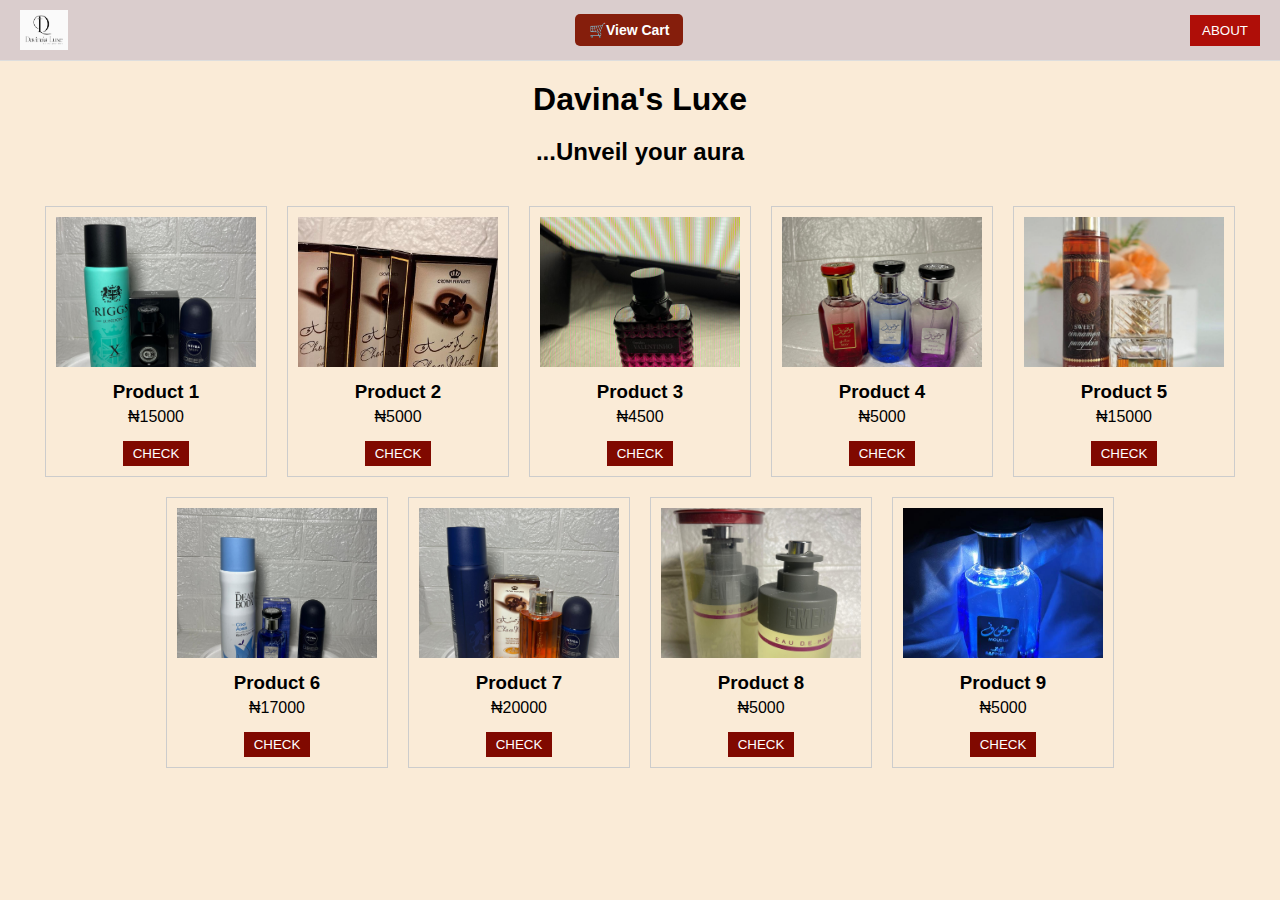
<file: index.html>
<!DOCTYPE html>
<html lang="en">
<head>
  <meta charset="UTF-8" />
  <meta name="viewport" content="width=device-width, initial-scale=1.0"/>
  <title>Davina's Luxe.</title>
  <link rel="stylesheet" href="style.css" />
</head>
<body>
  <header>
    <img src="logo.jpg" alt="Logo" class="logo" />
    <a href="cart.html" class="cart-button">🛒View Cart</a>
    <button onclick="showUserDetails()" class="user-btn">ABOUT</button>
  </header>

  <h1 class="page-title"> Davina's Luxe</h1>
  <h2 class="page-title">...Unveil your aura</h2>

  <div id="product-list" class="products">
    <!-- Products will be loaded here by JavaScript -->
  </div>

  <!-- Popup Modal -->
<div id="popup" class="popup hidden">
  <div class="popup-content">
    <p>Product successfully added to cart!</p>
    <button onclick="goToWhatsApp()">Go to WhatsApp</button>
    <button onclick="closePopup()">Back to Shop</button>
  </div>
</div>

  <script src="data.js"></script>
  <script src="script.js"></script>
</body>
</html>
</file>
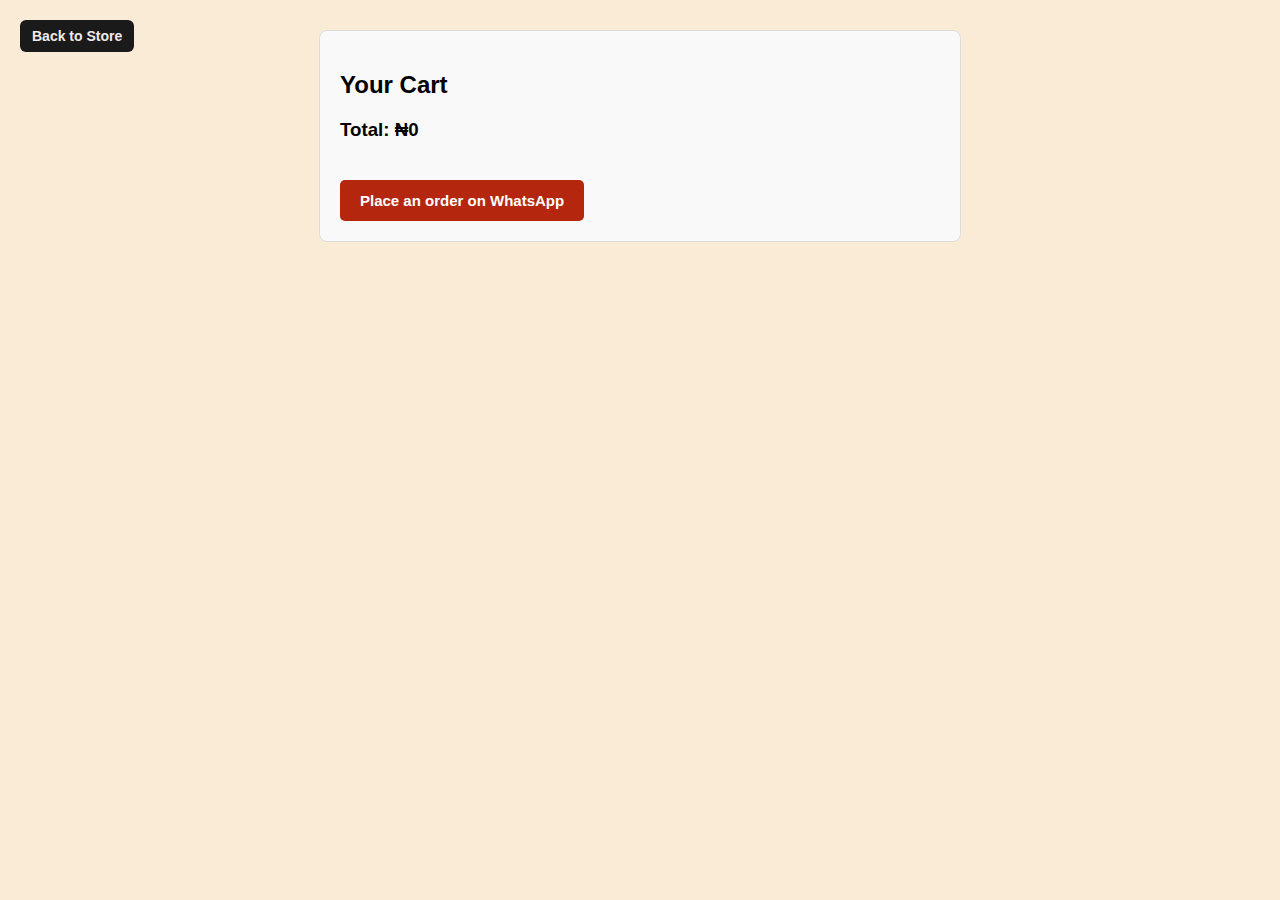
<file: cart.html>
<!DOCTYPE html>
<html lang="en">
<head>
  <meta charset="UTF-8" />
  <meta name="viewport" content="width=device-width, initial-scale=1.0"/>
  <title>Cart</title>
  <link rel="stylesheet" href="style.css" />
</head>
<body>
  <a href="index.html" class="back-button">Back to Store</a>

  <div class="cart-container">
    <h2>Your Cart</h2>
    <div id="cart-items"></div>
    <h3 id="cart-total"></h3>
    <button class="whatsapp-button" onclick="checkoutOnWhatsApp()">Place an order on WhatsApp</button>
  </div>

  <script src="data.js"></script>
  <script src="script.js"></script>
</body>
</html>
</file>
<file: style.css>
body {
  background-color:antiquewhite;
  font-family: Arial, sans-serif;
  margin: 0;
  padding: 0;
}

header {
  display: flex;
  justify-content: space-between;
  align-items: center;
  padding: 10px 20px;
  background-color: #dacdcd;
  border-bottom: 1px solid #ddd;
}

.logo {
  height: 40px;
}

.user-btn {
  padding: 8px 12px;
  background-color: #af0e08;
  color: white;
  border: none;
  cursor: pointer;
}

.page-title {
  text-align: center;
  margin: 20px 0;
}

.products {
  display: flex;
  flex-wrap: wrap;
  gap: 20px;
  padding: 20px;
  justify-content: center;
}

.product-card {
  border: 1px solid #ccc;
  width: 200px;
  text-align: center;
  padding: 10px;
  transition: transform 0.2s;
  cursor: pointer;
}

.product-card:hover {
  transform: scale(1.02);
}

.product-card img {
  width: 100%;
  height: 150px;
  object-fit: cover;
}

.product-card h3 {
  margin: 10px 0 5px;
}

.product-card p {
  margin: 5px 0;
}

.add-btn {
  background-color: rgb(128, 9, 0);
  color: white;
  border: none;
  padding: 5px 10px;
  margin-top: 10px;
  cursor: pointer;
}

.popup {
  position: fixed;
  top: 0;
  left: 0;
  width: 100%;
  height: 100%;
  background-color: rgba(0,0,0,0.4);
  display: flex;
  justify-content: center;
  align-items: center;
  z-index: 999;
}

.popup-content {
  background: white;
  padding: 20px 30px;
  border-radius: 8px;
  text-align: center;
  box-shadow: 0 2px 8px rgba(0,0,0,0.3);
}

.popup-content button {
  margin: 10px;
  padding: 10px 15px;
  border: none;
  cursor: pointer;
  border-radius: 5px;
}

.popup-content button:first-child {
  background-color: #d33f25; /* WhatsApp green */
  color: white;
}

.popup-content button:last-child {
  background-color: black;
  color: white;
}

.hidden {
  display: none;
}
.product-detail {
  max-width: 400px;
  margin: 30px auto;
  text-align: center;
}

.product-detail img {
  width: 100%;
  height: auto;
  margin-bottom: 10px;
}

#quantity {
  width: 60px;
  margin: 10px;
  padding: 5px;
}
.back-button {
  position: absolute;
  top: 20px;
  left: 20px;
  text-decoration: none;
  background-color: #1b1a1a;
  color: rgb(241, 235, 235);
  padding: 8px 12px;
  border-radius: 6px;
  font-weight: bold;
  font-size: 14px;
  transition: background-color 0.3s;
  z-index: 1000;
}

.back-button:hover {
  background-color: #161515;
}
.cart-container {
  max-width: 600px;
  margin: 30px auto;
  padding: 20px;
  border: 1px solid #ddd;
  background: #f9f9f9;
  border-radius: 8px;
}
.cart-item {
  display: flex;
  justify-content: space-between;
  padding: 10px;
  background: #fff;
  border-bottom: 1px solid #ddd;
  font-size: 14px;
}
.cart-item-left {
  text-align: left;
}
.cart-item-right {
  text-align: right;
  font-weight: bold;
}
.shop-header {
  display: flex;
  justify-content: space-between;
  align-items: center;
  padding: 15px 20px;
  background-color: #f2f2f2;
  border-bottom: 1px solid #ccc;
}

.logo {
  height: 40px;
}

.cart-button {
  text-decoration: none;
  background-color: #851e0c;
  color: white;
  padding: 8px 14px;
  border-radius: 5px;
  font-weight: bold;
  font-size: 14px;
  transition: background-color 0.3s;
}

.cart-button:hover {
  background-color: #d62b0d;
}
button.whatsapp-button {
  background-color: #b4260d; /* WhatsApp green */
  color: white;
  border: none;
  padding: 12px 20px;
  font-size: 15px;
  font-weight: bold;
  border-radius: 5px;
  cursor: pointer;
  margin-top: 20px;
  display: inline-block;
  transition: background-color 0.3s ease;
}

button.whatsapp-button:hover {
  background-color: #df372b;
}
button.add-to-cart {
  background-color: #b82a07; /* Deep blue */
  color: white;
  border: none;
  padding: 12px 20px;
  font-size: 15px;
  font-weight: bold;
  border-radius: 5px;
  cursor: pointer;
  margin-top: 15px;
  transition: background-color 0.3s ease;
}

button.add-to-cart:hover {
  background-color: #cc4321; /* Slightly darker on hover */
}
</file>
